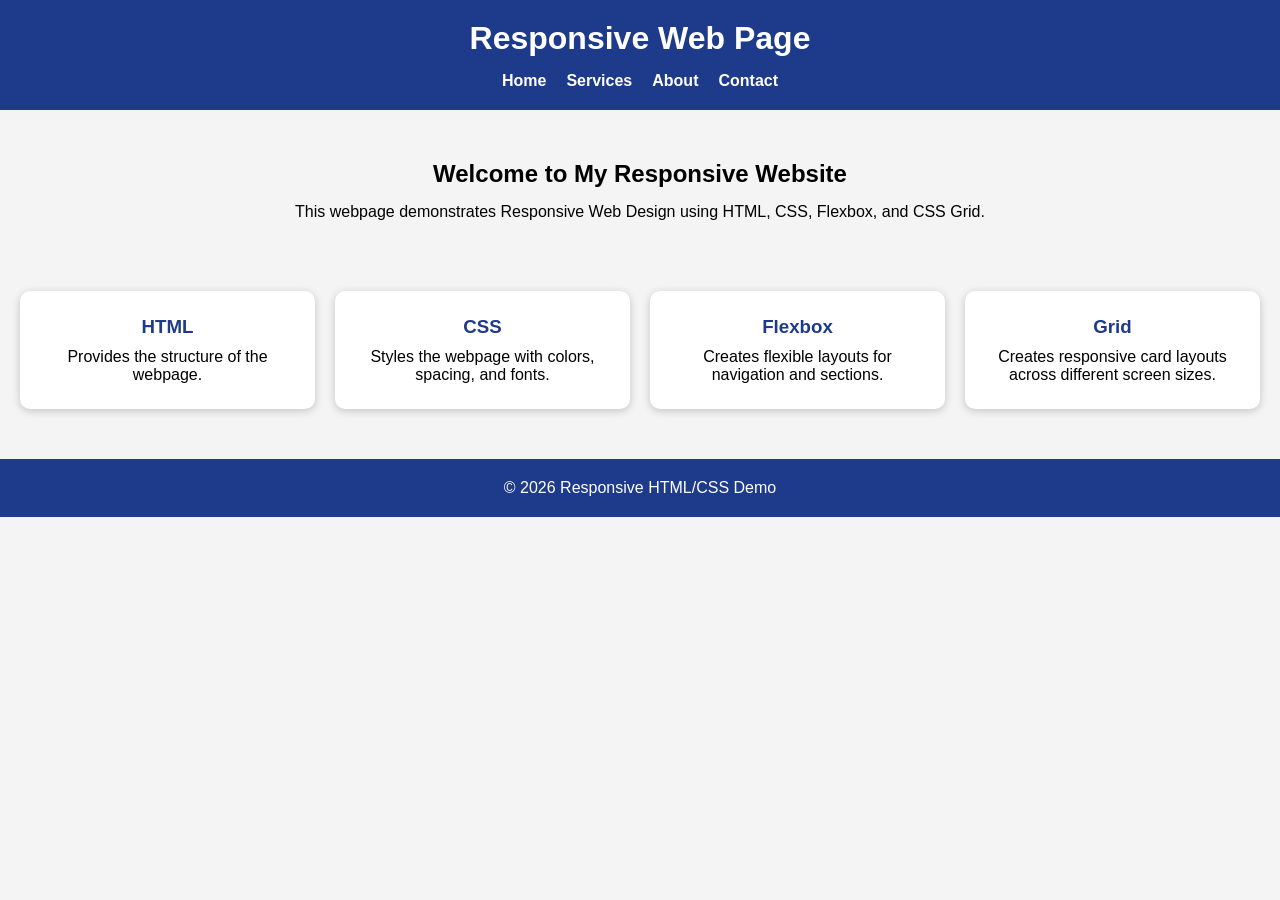
<file: Week 5/responsive-html-css-page/index.html>
<!DOCTYPE html>
<html lang="en">
<head>
    <meta charset="UTF-8">
    <meta name="viewport" content="width=device-width, initial-scale=1.0">
    <title>Responsive Flexbox & Grid Layout</title>
    <link rel="stylesheet" href="style.css">
</head>
<body>

<header>
    <h1>Responsive Web Page</h1>
    <nav>
        <a href="#">Home</a>
        <a href="#">Services</a>
        <a href="#">About</a>
        <a href="#">Contact</a>
    </nav>
</header>

<section class="hero">
    <h2>Welcome to My Responsive Website</h2>
    <p>
        This webpage demonstrates Responsive Web Design using HTML,
        CSS, Flexbox, and CSS Grid.
    </p>
</section>

<section class="cards">

    <div class="card">
        <h3>HTML</h3>
        <p>Provides the structure of the webpage.</p>
    </div>

    <div class="card">
        <h3>CSS</h3>
        <p>Styles the webpage with colors, spacing, and fonts.</p>
    </div>

    <div class="card">
        <h3>Flexbox</h3>
        <p>Creates flexible layouts for navigation and sections.</p>
    </div>

    <div class="card">
        <h3>Grid</h3>
        <p>Creates responsive card layouts across different screen sizes.</p>
    </div>

</section>

<footer>
    <p>© 2026 Responsive HTML/CSS Demo</p>
</footer>

</body>
</html>
</file>
<file: Week 5/responsive-html-css-page/style.css>
*{
    margin:0;
    padding:0;
    box-sizing:border-box;
    font-family:Arial, Helvetica, sans-serif;
}

body{
    background:#f4f4f4;
}

/* Header */

header{
    background:#1e3a8a;
    color:white;
    padding:20px;
}

header h1{
    text-align:center;
    margin-bottom:15px;
}

/* Flexbox Navigation */

nav{
    display:flex;
    justify-content:center;
    gap:20px;
    flex-wrap:wrap;
}

nav a{
    color:white;
    text-decoration:none;
    font-weight:bold;
}

nav a:hover{
    color:yellow;
}

/* Hero */

.hero{
    text-align:center;
    padding:50px 20px;
}

.hero h2{
    margin-bottom:15px;
}

/* Grid Layout */

.cards{
    display:grid;
    grid-template-columns:repeat(4,1fr);
    gap:20px;
    padding:20px;
}

.card{
    background:white;
    padding:25px;
    border-radius:10px;
    text-align:center;
    box-shadow:0 2px 8px rgba(0,0,0,0.2);
}

.card h3{
    margin-bottom:10px;
    color:#1e3a8a;
}

/* Footer */

footer{
    background:#1e3a8a;
    color:white;
    text-align:center;
    padding:20px;
    margin-top:30px;
}

/* Tablet */

@media(max-width:768px){

.cards{
    grid-template-columns:repeat(2,1fr);
}

}

/* Mobile */

@media(max-width:480px){

nav{
    flex-direction:column;
    align-items:center;
}

.cards{
    grid-template-columns:1fr;
}

.hero{
    padding:30px 15px;
}

}
</file>
